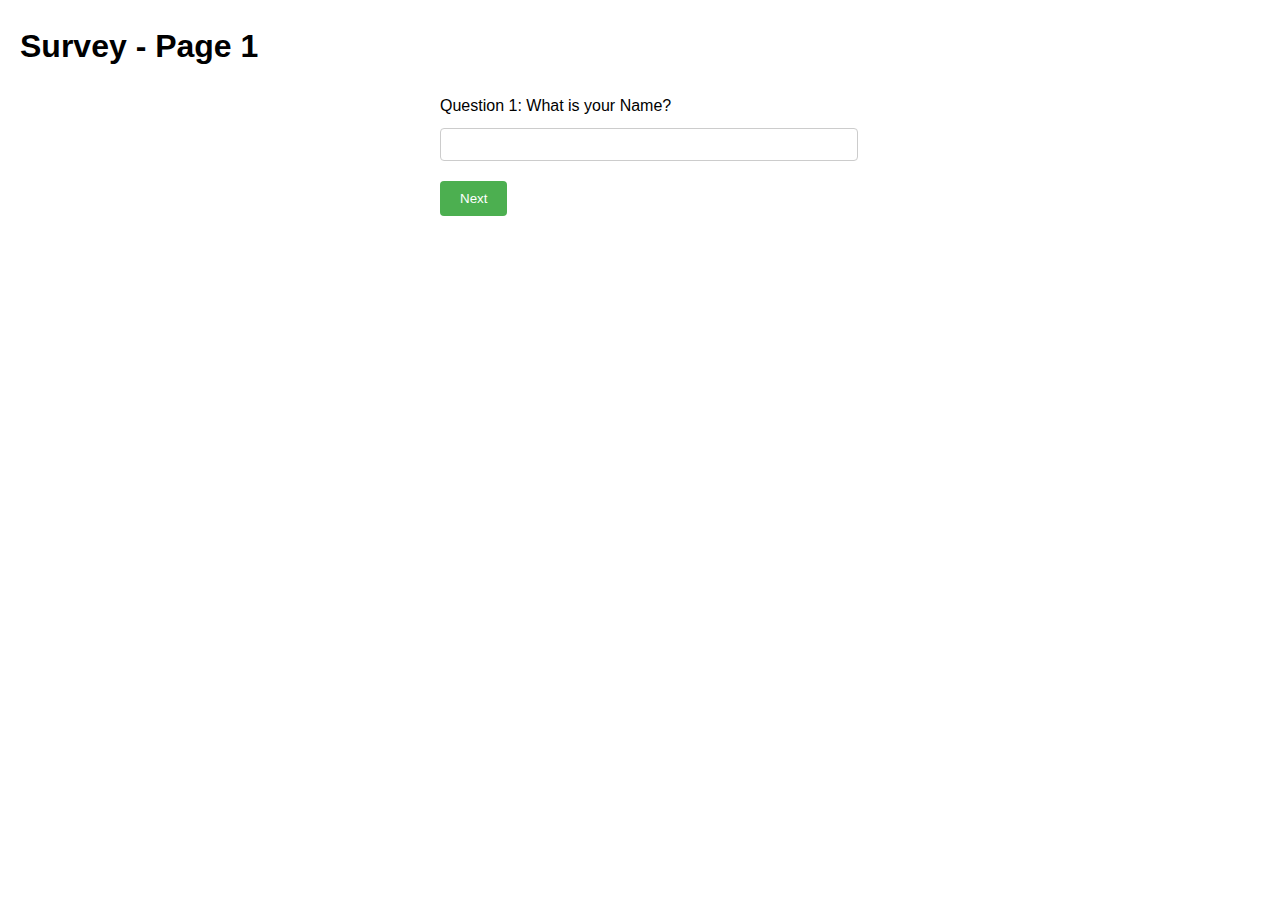
<file: index.html>
<!DOCTYPE html>
<html>
<head>
  <title>Multi-Page Survey</title>
  <link rel="stylesheet" href="style.css">
</head>
<body>
  <h1>Survey - Page 1</h1>
  <form id="surveyForm">
    <label for="question1">Question 1: What is your Name?</label>
    <input type="text" id="question1" required>
    <br>
    <button class="button" onclick="saveAndNext(2)"><a href="2.html">Next</a></button>
  </form>
  <script>
    function saveAndNext(nextPage) {
      const formData = new FormData(document.getElementById('surveyForm'));
      const data = {};
      formData.forEach((value, key) => {
        data[key] = value;
      });

      fetch('/save', {
        method: 'POST',
        headers: {
          'Content-Type': 'application/json'
        },
        body: JSON.stringify(data)
      })
      .then(response => {
        if (response.ok) {
          window.location.href = `/page${nextPage}.html`;
        }
      })
      .catch(error => {
        console.error('Error saving data:', error);
      });
    }
  </script>
</body>
</html>
</file>
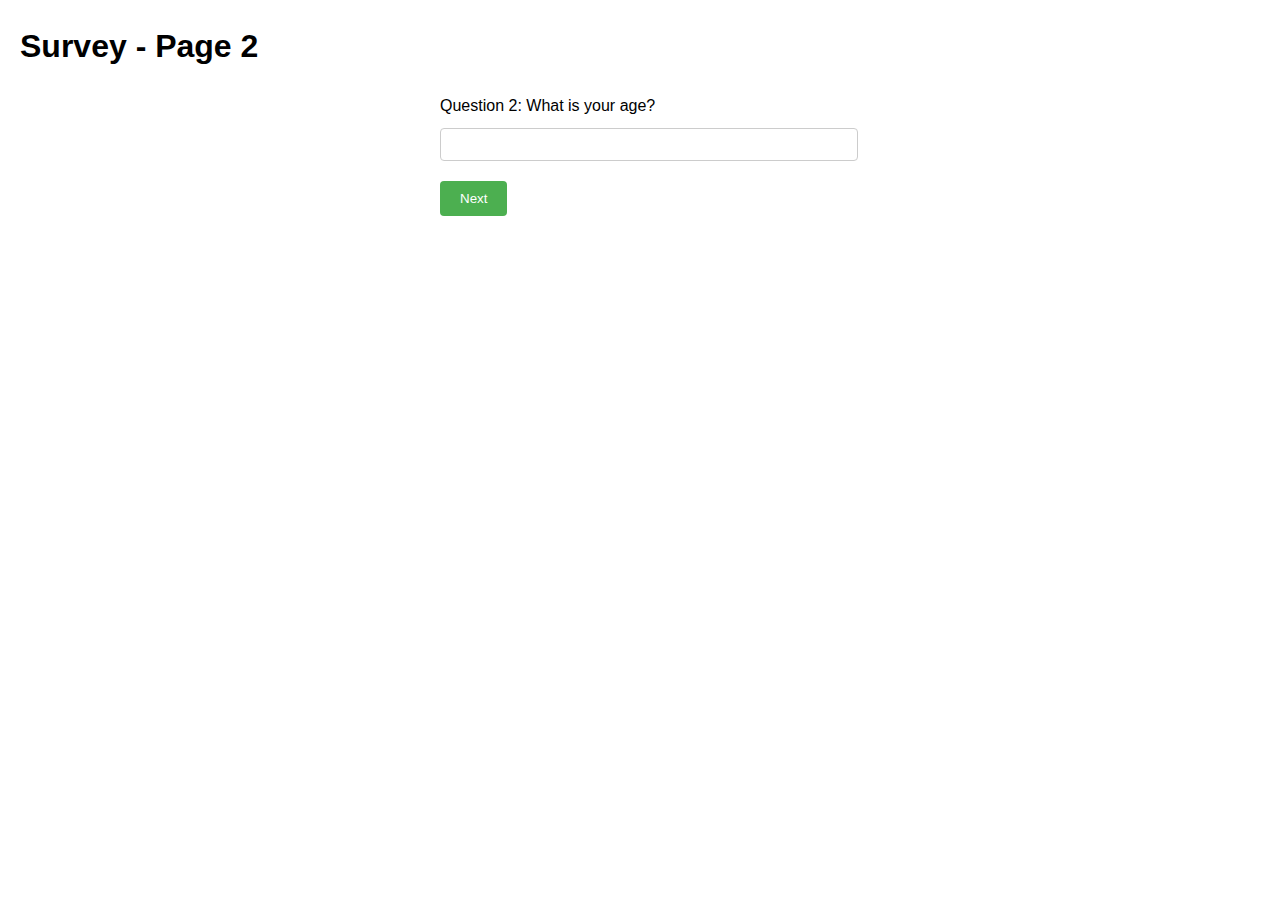
<file: 2.html>
<!DOCTYPE html>
<html>
<head>
  <title>Multi-Page Survey</title>
  <link rel="stylesheet" href="style.css">
</head>
<body>
  <h1>Survey - Page 2</h1>
  <form id="surveyForm">
    <label for="question2">Question 2: What is your age?</label>
    <input type="text" id="question2" required>
    <br>
    <button class="button" onclick="saveAndNext(3)"><a href="3.html">Next</a></button>
  </form>
  <script>
    function submitData() {
      const formData = new FormData(document.getElementById('surveyForm'));
      const data = {};
      formData.forEach((value, key) => {
        data[key] = value;
      });

      fetch('/submit', {
        method: 'POST',
        headers: {
          'Content-Type': 'application/json'
        },
        body: JSON.stringify(data)
      })
      .then(response => {
        if (response.ok) {
          window.alert('Survey submitted successfully!');
        }
      })
      .catch(error => {
        console.error('Error submitting data:', error);
      });
    }
  </script>
</body>
</html>
</file>
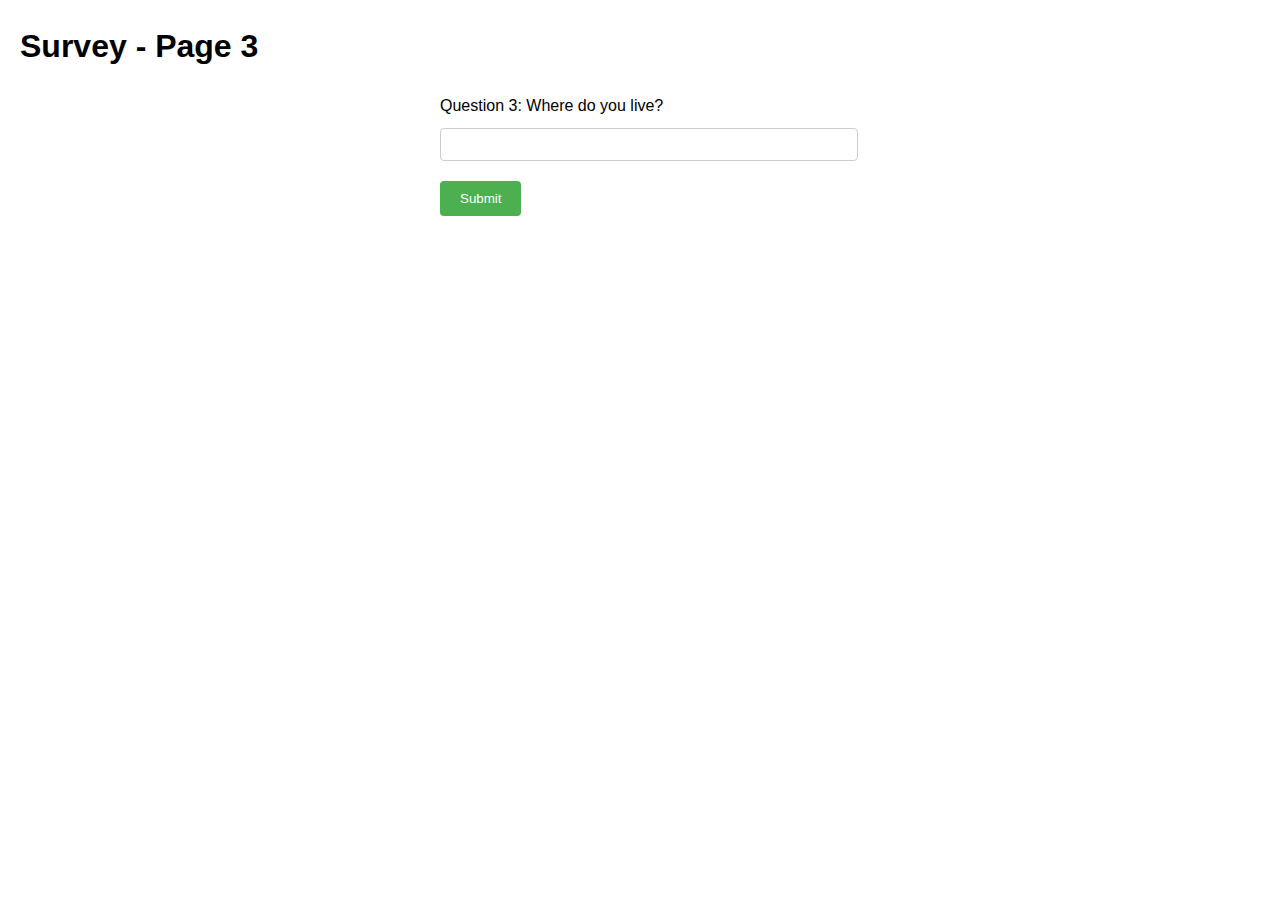
<file: 3.html>
<!DOCTYPE html>
<html>
<head>
  <title>Multi-Page Survey</title>
  <link rel="stylesheet" href="style.css">
</head>
<body>
  <h1>Survey - Page 3</h1>
  <form id="surveyForm">
    <label for="question3">Question 3: Where do you live?</label>
    <input type="text" id="question3" required>
    <br>
    <button class="button">Submit</button>
  </form>
  <script src="server.js"></script>
</body>
</html>
</file>
<file: style.css>
body {
    font-family: Arial, sans-serif;
    line-height: 1.6;
    margin: 20px;
  }

  h1 {
    margin-bottom: 20px;
  }

  form {
    width: 400px;
    margin: 0 auto;
  }

  label {
    display: block;
    margin-bottom: 10px;
  }

  input[type="text"] {
    width: 100%;
    padding: 8px;
    margin-bottom: 20px;
    border: 1px solid #ccc;
    border-radius: 4px;
  }

  .button {
    background-color: #4CAF50;
    color: white;
    padding: 10px 20px;
    border: none;
    border-radius: 4px;
    cursor: pointer;
  }
  .button a {
    text-decoration: none;
    color: white;
  }
  .button:hover {
    background-color: #45a049;
  }

  .button[type="submit"] {
    background-color: #007BFF;
  }

  .button[type="submit"]:hover {
    background-color: #0056b3;
  }

  /* Hide the submit button on the last page */
  #surveyForm:last-child .button{
    display: none;
  }
</file>
